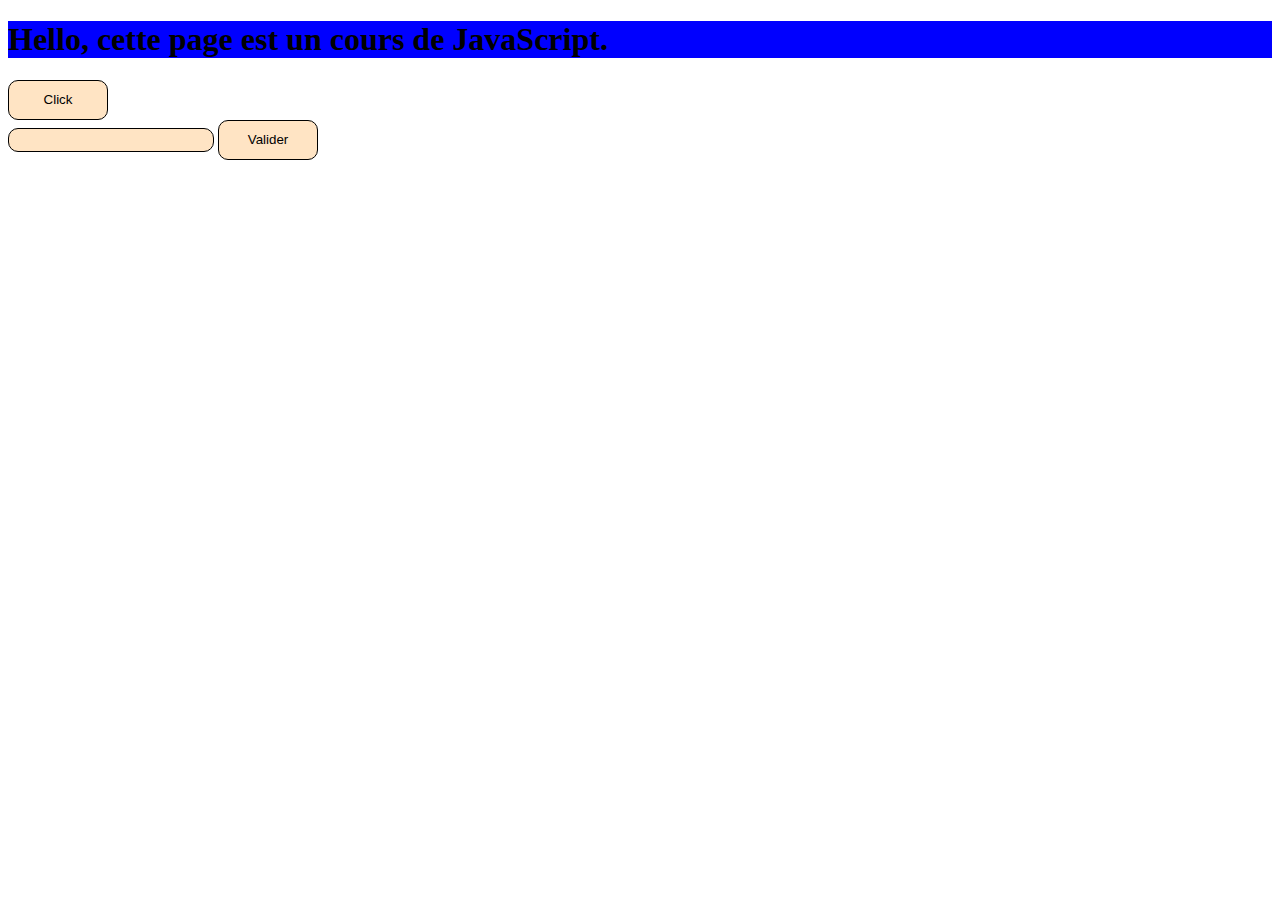
<file: index.html>
<!DOCTYPE html>
<html lang="en">
<head>
    <meta charset="UTF-8">
    <meta http-equiv="X-UA-Compatible" content="IE=edge">
    <meta name="viewport" content="width=device-width, initial-scale=1.0">
    <title>Cours JavaScript</title>
    <link rel="stylesheet" href="style.css">
</head>
<body>

    <h1>Hello, cette page est un cours de JavaScript.</h1>

    <button>Click</button>

    <form>
        <input type="text">
        <button>Valider</button>
    </form>
    
    <!-- importation du script (On peut en déclarer plusieurs (le premier sera charger en premier)) -->
    <script src="script.js"></script>
    <!-- <script src="app.js"></script> -->
</body>
</html>
</file>
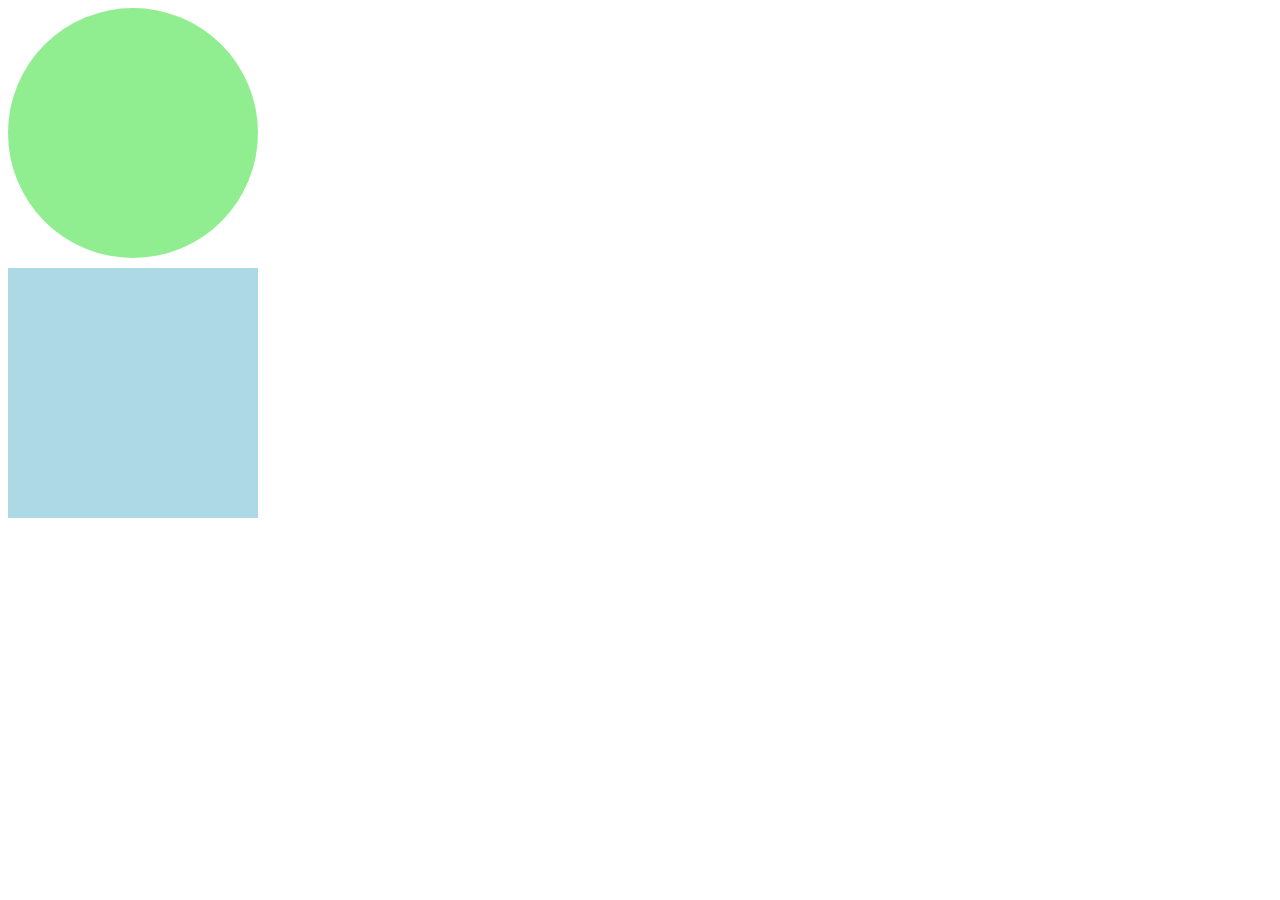
<file: exo/exo6/index.html>
<!DOCTYPE html>
<html lang="fr">
<head>
    <meta charset="UTF-8">
    <meta http-equiv="X-UA-Compatible" content="IE=edge">
    <meta name="viewport" content="width=device-width, initial-scale=1.0">
    <link rel="stylesheet" href="style.css">
    <title>exo 6</title>
</head>
<body>
    
    <div class="cercle"></div>
    
    <div class="carre"></div>

    <script src="script.js"></script>
</body>
</html>
</file>
<file: style.css>
button{
    width: 100px;
    height: 40px;
    margin: 0 auto;
    background-color: bisque;
    border: 1px solid black;
    border-radius: 10px;
}

input{
    margin-top: 10px;
    width: 200px;
    height: 20px;
    margin: 0 auto;
    background-color: bisque;
    border: 1px solid black;
    border-radius: 10px; 
}
</file>
<file: exo/exo6/style.css>
.cercle {
    width: 250px;
    height: 250px;
    border-radius: 50%;
    background: lightgreen;
    transition: background-color 0.6s ease;
  }

  .carre {
    margin-top: 10px;
    width: 250px;
    height: 250px;
    background: lightblue;
    transition: background-color 0.6s ease;
  }
</file>
